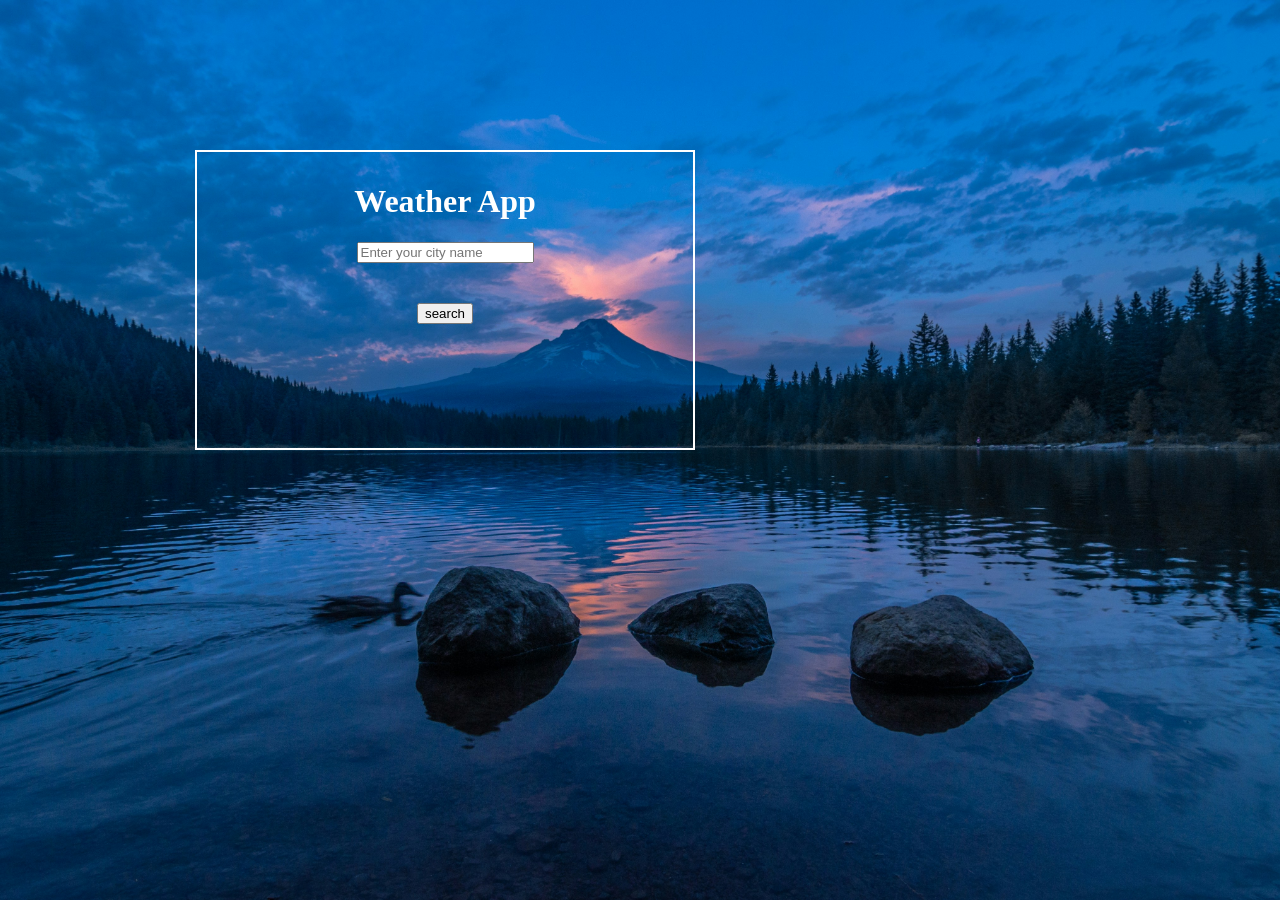
<file: index.html>
<!DOCTYPE html>
<html lang="en">
<head>
    <meta charset="UTF-8">
    <meta name="viewport" content="width=device-width, initial-scale=1.0">
    <link rel="stylesheet" href="style.css">
    <title>Weather app</title>

   

</head>
<body>
   
    <div id="container">
        <h1>Weather App</h1>
        <input type="text" placeholder="Enter your city name">
        <button>search</button>
    </div>


    <script src="script.js"></script>
    
  
</body>
</html>
</file>
<file: style.css>
body {
    display: flex;
    background-image: url(weatherImage.jpg);
    background-size: cover;
   min-height: 100vh;
    margin: 0;
    background-repeat: no-repeat;
    background-position: center;
    align-items: center;
    justify-content: center;

  
}

h1 {
    color: white;
}
#container {
    display: flex;
    align-items: center;
    flex-direction: column;
    height: 300px;
    width: 500px;
    position: absolute;
    top: 25%;
    left: 25%;
    transform: translate(-25%,-25%);
    border: 2px solid white;
    box-sizing: border-box;
    padding: 10px;
    

   
}

#container:hover {
    box-shadow: 4px 4px 4px 4px orange
                
}



button {
    margin-top: 40px;
}


.city {
    font-size: 20px;
   position: relative;
    top: 5px;
     left: 5px;
  
}


.newdiv {
    display: grid;
   grid-template-rows: repeat(1fr,1fr,1fr);
   gap: 20px;
   padding: 20px;
    align-items: flex-end; 
    width: 90%;
    max-width: 600px;
     min-height: 60vh;
     height: auto;
    background-color: rgb(255,255,255,0.15);
   
    box-shadow: 0 10px 30px rgba(0,0,0,0,0.25);
    position: relative;
  
}


.city {
    position: absolute;
    top: -30px;
    left: 5px;
    margin: 0;
}

.p {
   position: absolute;
   top: 0px;
   left: 10px;
   margin: 20px;
   font-size: 20px;

  text-align: center;
}

 .temp {
    font-size: 30px;
  grid-column: 1/3;
   justify-self: center;
   
 } 
 .humiditys {
    font-size: 20px;
    grid-column: 3;
    margin: 20px;
   
    
} 


 .main {
    font-size: 20px;
    position: absolute;
    top: 150px;
    left:200px;
     
 } 




 .sunrise {
    font-size: 20px;
    grid-column: 2;
    margin: 20px;
  

}   


  .sunset {
font-size: 20px;
grid-row: 2;
    margin: 20px;
   
  

}   


.image {
    position: absolute;
    top: 130px;
    left:120px;
}  

 

.windspeed {
     font-size: 20px;
   grid-row: 3;
    margin: 20px;

} 

.rainProblity {
    font-size: 30px;
    grid-column: 2;
    margin: 20px;
}


@media(max-width:576px){
    #container {
        height:150px;
        width: 300px;
    }
}



@media (max-width: 576px) {

  .newdiv{
    width: 95%;
    min-height: 80vh;
    height: auto;
    padding: 10px;
    gap: 10px;
  }

  .temp{
    font-size: 28px;
  }

  .humiditys,
  .windspeed,
  .rainProblity,
  .sunrise,
  .sunset,
  .main{
    font-size: 16px;
    margin: 5px;
  }

  .image{
    width: 60px;
    height: 60px;
  }
}
</file>
